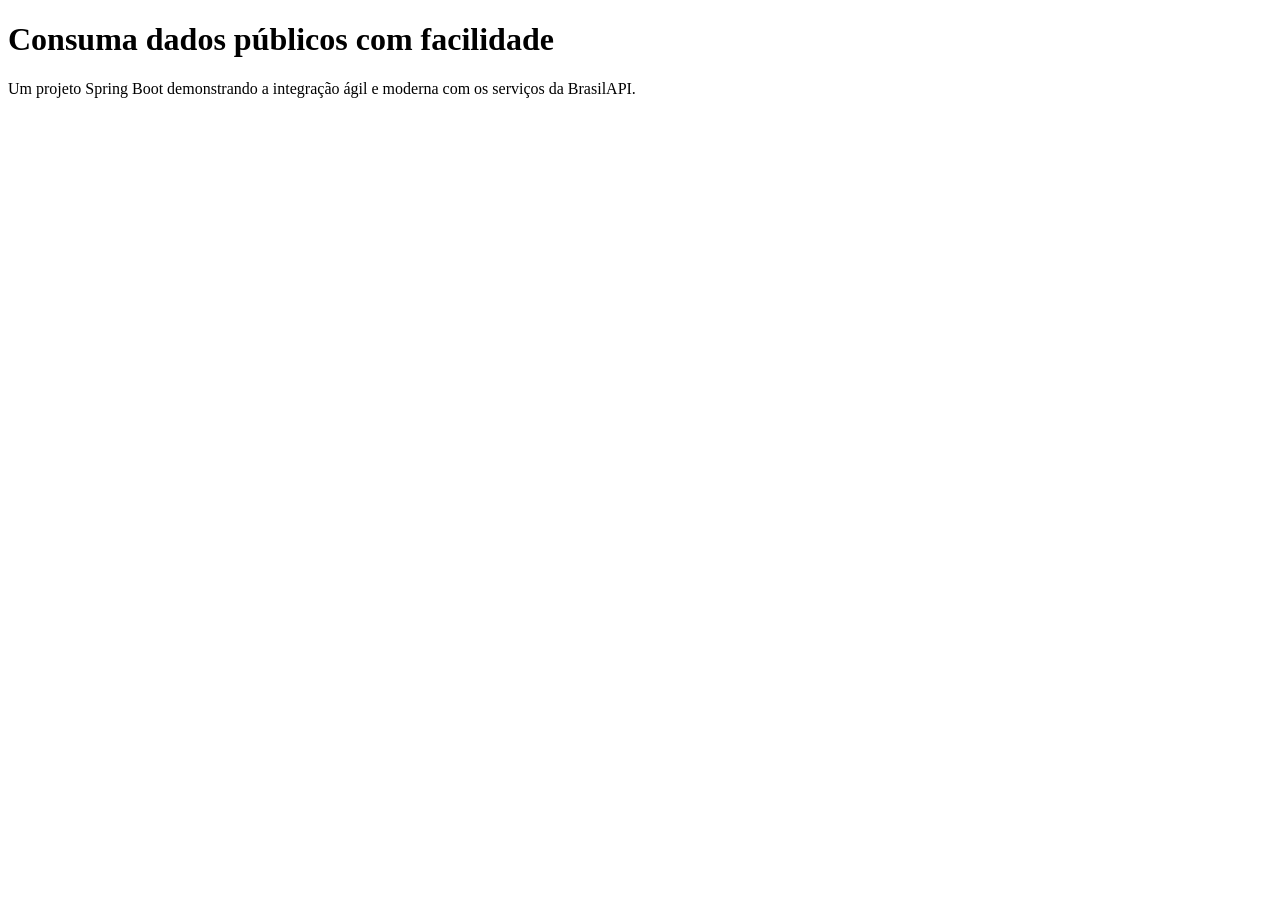
<file: src/main/resources/templates/index.html>
<!doctype html>
<html xmlns:th="http://www.thymeleaf.org">
<head th:replace="~{layout :: header('API Brasil - Início')}"></head>
<body class="bg-slate-900 text-slate-200 min-h-screen flex flex-col">
    
    <div th:replace="~{layout :: navbar}"></div>

    <main class="flex-grow flex items-center justify-center">
        <div class="text-center px-6 py-12 max-w-3xl mx-auto">
            <h1 class="text-4xl md:text-6xl font-extrabold text-transparent bg-clip-text bg-gradient-to-r from-emerald-400 to-cyan-400 mb-6">
                Consuma dados públicos com facilidade
            </h1>
            
            <p class="text-lg md:text-xl text-slate-400 mb-10">
                Um projeto Spring Boot demonstrando a integração ágil e moderna com os serviços da BrasilAPI.
            </p>

        </div>
    </main>

</body>
</html>
</file>
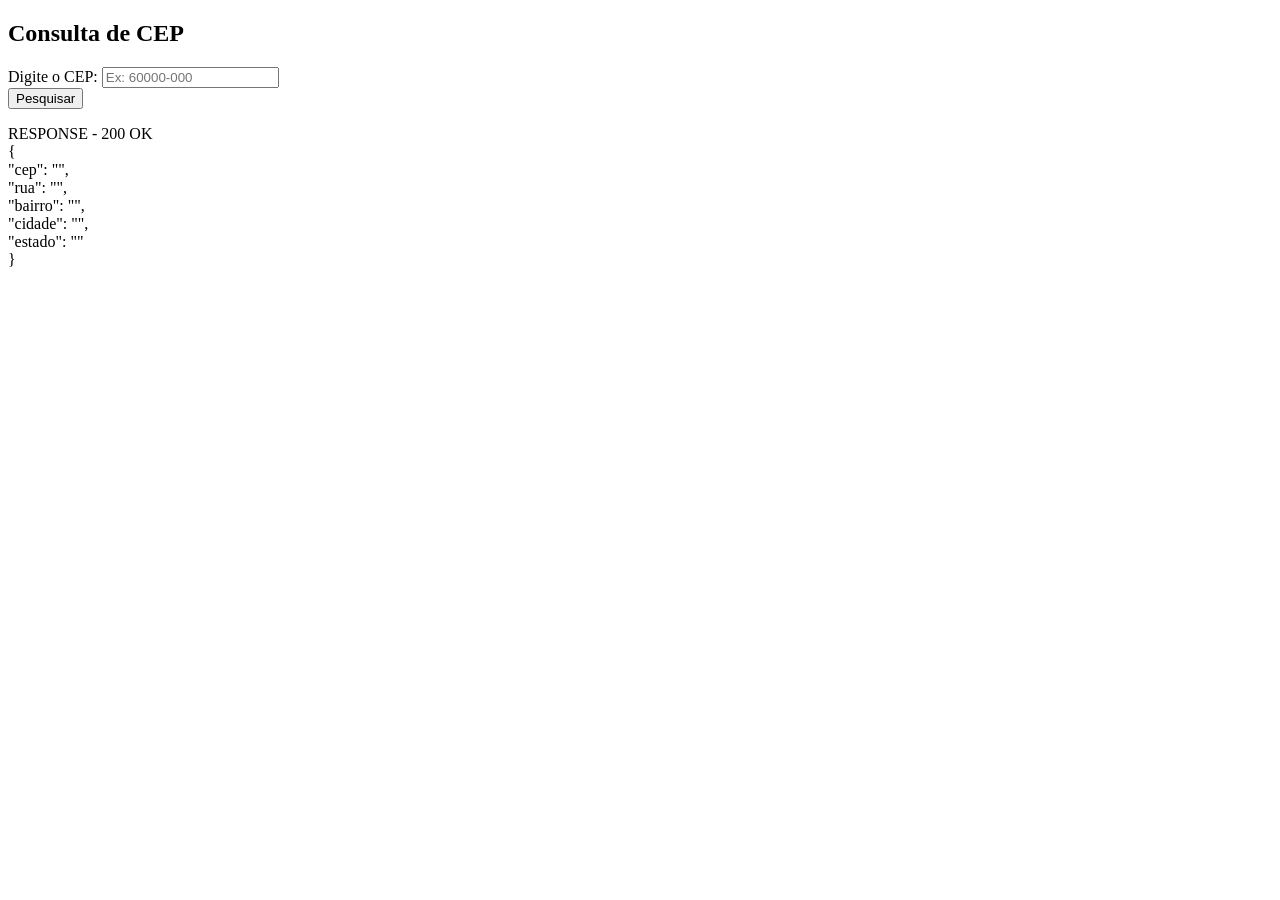
<file: src/main/resources/templates/busca-cep.html>
<!DOCTYPE html>
<html xmlns:th="http://www.thymeleaf.org">
<head th:replace="~{layout :: header('Busca de CEP')}">

</head>
<header>
    <div th:replace="~{layout :: navbar}"></div>
</header>
<body class="bg-slate-900 text-zinc-300 min-h-screen font-sans">
    <main class="w-full max-w-2xl mx-auto flex flex-col justify-center px-4" style="min-height: calc(100vh - 80px);">
        <h2 class="text-3xl font-bold text-white mb-8">Consulta de CEP</h2>
        <form action="/consulta-cep/buscar" method="get" id="cepForm" class="bg-slate-800 p-6 rounded-2xl border border-slate-700 shadow-sm flex-col md:flex-row">

            <div class="mb-4">
                <label for="cep" class="block text-sm font-medium text-slate-400 mb-2">Digite o CEP:</label>
                <input type="text" id="cep" name="cep" placeholder="Ex: 60000-000" required
                       class="w-full bg-slate-900 border border-slate-700 rounded-lg px-4 py-3 text-slate-200 placeholder-slate-500 focus:outline-none focus:border-indigo-500 focus:ring-1 focus:ring-indigo-500 transition-colors w-full md:w-auto"/>
            </div>

            <button type="submit"
                    class="w-full bg-indigo-600 hover:bg-indigo-500 text-white font-medium rounded-lg px-4 py-3 transition-colors shadow-lg shadow-indigo-500/30 w-full md:w-auto">
                Pesquisar
            </button>
        </form>

        <p class="m-2 text-red-600" th:if="${erro}" th:text="${erro}"></p>

        <div class="mt-8 bg-slate-950 border border-slate-800 p-6 rounded-xl shadow-2xl font-mono text-sm backdrop-blur-md overflow-x-auto overflow-y-hidden" th:if="${resultadoCep}">
            <div class="flex items-center justify-between mb-4 border-b border-slate-800 pb-3">
                <div class="flex gap-2">
                    <div class="w-3 h-3 rounded-full bg-red-500/80"></div>
                    <div class="w-3 h-3 rounded-full bg-yellow-500/80"></div>
                    <div class="w-3 h-3 rounded-full bg-green-500/80"></div>
                </div>
                <span class="text-slate-500 text-xs font-semibold tracking-wider">RESPONSE - 200 OK</span>
            </div>

            <div class="text-slate-300 leading-relaxed">
                <span class="text-slate-500">{</span>
                <div class="ml-6">
                    <div><span class="text-cyan-400">"cep"</span><span class="text-slate-400">: </span><span class="text-emerald-400">"<span th:text="${resultadoCep.cepFormatado}"></span>"</span><span class="text-slate-500">,</span></div>
                    <div><span class="text-cyan-400">"rua"</span><span class="text-slate-400">: </span><span class="text-emerald-400">"<span th:text="${resultadoCep.street}"></span>"</span><span class="text-slate-500">,</span></div>
                    <div><span class="text-cyan-400">"bairro"</span><span class="text-slate-400">: </span><span class="text-emerald-400">"<span th:text="${resultadoCep.neighborhood}"></span>"</span><span class="text-slate-500">,</span></div>
                    <div><span class="text-cyan-400">"cidade"</span><span class="text-slate-400">: </span><span class="text-emerald-400">"<span th:text="${resultadoCep.city}"></span>"</span><span class="text-slate-500">,</span></div>
                    <div><span class="text-cyan-400">"estado"</span><span class="text-slate-400">: </span><span class="text-emerald-400">"<span th:text="${resultadoCep.state}"></span>"</span></div>
                </div>
                <span class="text-slate-500">}</span>
            </div>
        </div>
    </main>
</body>
</html>
</file>
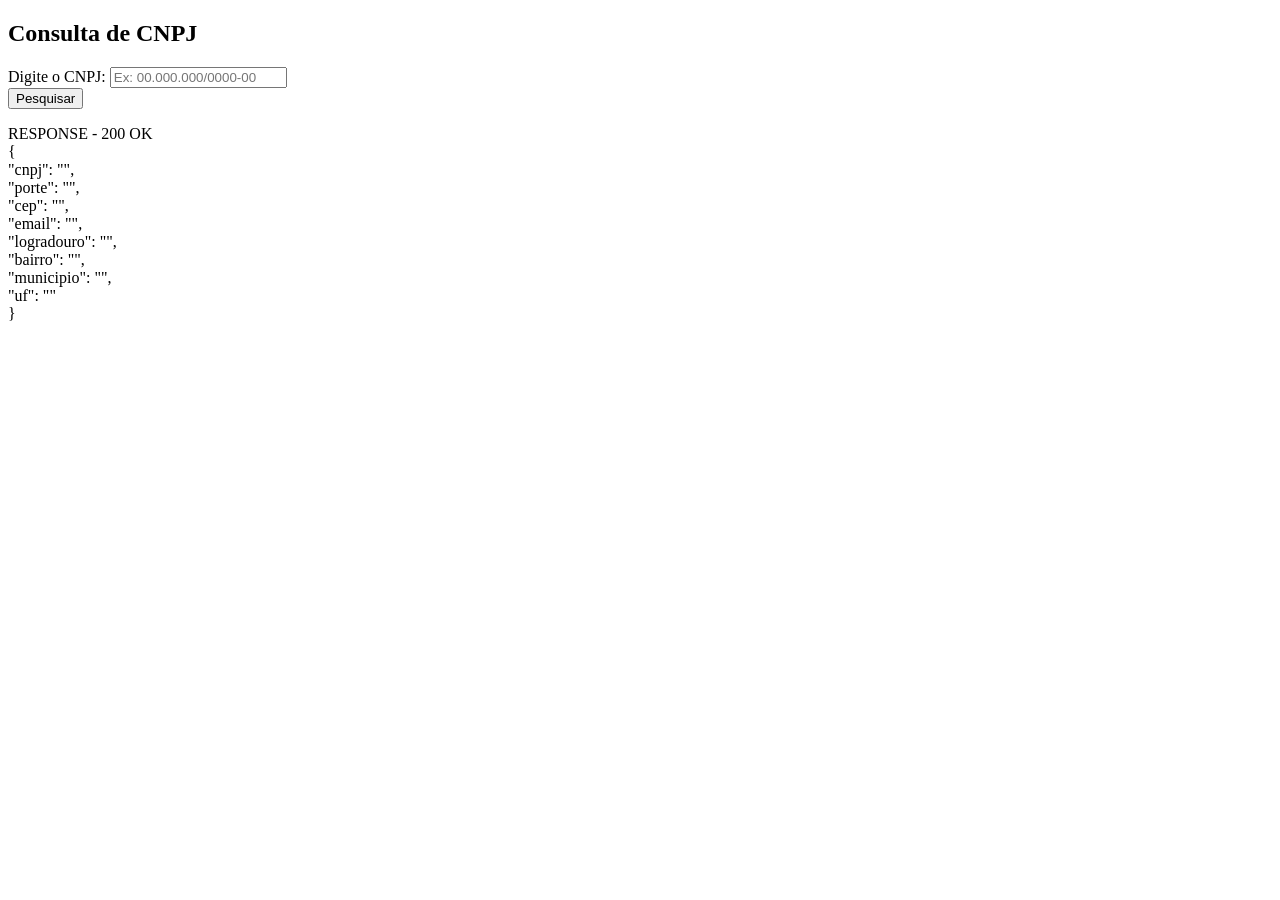
<file: src/main/resources/templates/busca-cnpj.html>
<!DOCTYPE html>
<html xmlns:th="http://www.thymeleaf.org">
<head th:replace="~{layout :: header('Busca de CNPJ')}">
</head>
<header>
    <div th:replace="~{layout :: navbar}"></div>
</header>
<body class="bg-slate-900 text-zinc-300 min-h-screen font-sans">
    <main class="w-full max-w-2xl mx-auto flex flex-col justify-center px-4" style="min-height: calc(100vh - 80px);">
        <h2 class="text-3xl font-bold text-white mb-8">Consulta de CNPJ</h2>

        <form action="/consulta-cnpj/buscar" method="get" id="cnpjForm" class="bg-slate-800 p-6 rounded-2xl border border-slate-700 shadow-sm flex-col md:flex-row">

            <div class="mb-4">
                <label for="cnpj" class="block text-sm font-medium text-slate-400 mb-2">Digite o CNPJ:</label>

                <input type="text" id="cnpj" name="cnpj" placeholder="Ex: 00.000.000/0000-00" required
                       class="w-full bg-slate-900 border border-slate-700 rounded-lg px-4 py-3 text-slate-200 placeholder-slate-500 focus:outline-none focus:border-indigo-500 focus:ring-1 focus:ring-indigo-500 transition-colors w-full md:w-auto"/>
            </div>

            <button type="submit"
                    class="w-full bg-indigo-600 hover:bg-indigo-500 text-white font-medium rounded-lg px-4 py-3 transition-colors shadow-lg shadow-indigo-500/30 w-full md:w-auto">
                Pesquisar
            </button>
        </form>

        <p class="m-2 text-red-600 " th:if="${erro}" th:text="${erro}"></p>

        <div class="mt-8 bg-slate-950 border border-slate-800 p-6 rounded-xl shadow-2xl font-mono text-sm backdrop-blur-md overflow-x-auto overflow-y-hidden" th:if="${resultadoCnpj}">
            <div class="flex items-center justify-between mb-4 border-b border-slate-800 pb-3">
                <div class="flex gap-2">
                    <div class="w-3 h-3 rounded-full bg-red-500/80"></div>
                    <div class="w-3 h-3 rounded-full bg-yellow-500/80"></div>
                    <div class="w-3 h-3 rounded-full bg-green-500/80"></div>
                </div>
                <span class="text-slate-500 text-xs font-semibold tracking-wider">RESPONSE - 200 OK</span>
            </div>
            <div class="text-slate-300 leading-relaxed">
                <span class="text-slate-500">{</span>
                <div class="ml-6">
                    <div><span class="text-cyan-400">"cnpj"</span><span class="text-slate-400">: </span><span class="text-emerald-400">"<span th:text="${resultadoCnpj.cnpjFormatado}"></span>"</span><span class="text-slate-500">,</span></div>
                    <div><span class="text-cyan-400">"porte"</span><span class="text-slate-400">: </span><span class="text-emerald-400">"<span th:text="${resultadoCnpj.porte ?: 'NÃO INFORMADO'}"></span>"</span><span class="text-slate-500">,</span></div>
                    <div><span class="text-cyan-400">"cep"</span><span class="text-slate-400">: </span><span class="text-emerald-400">"<span th:text="${resultadoCnpj.cepFormatado}"></span>"</span><span class="text-slate-500">,</span></div>
                    <div><span class="text-cyan-400">"email"</span><span class="text-slate-400">: </span><span class="text-emerald-400">"<span th:text="${resultadoCnpj.email ?: 'NÃO INFORMADO'}"></span>"</span><span class="text-slate-500">,</span></div>
                    <div><span class="text-cyan-400">"logradouro"</span><span class="text-slate-400">: </span><span class="text-emerald-400">"<span th:text="${#strings.length(resultadoCnpj.logradouro) > 1 ? resultadoCnpj.logradouro : 'NÃO INFORMADO'}"></span>"</span><span class="text-slate-500">,</span></div>
                    <div><span class="text-cyan-400">"bairro"</span><span class="text-slate-400">: </span><span class="text-emerald-400">"<span th:text="${resultadoCnpj.bairro}"></span>"</span><span class="text-slate-500">,</span></div>
                    <div><span class="text-cyan-400">"municipio"</span><span class="text-slate-400">: </span><span class="text-emerald-400">"<span th:text="${resultadoCnpj.municipio}"></span>"</span><span class="text-slate-500">,</span></div>
                    <div><span class="text-cyan-400">"uf"</span><span class="text-slate-400">: </span><span class="text-emerald-400">"<span th:text="${resultadoCnpj.uf}"></span>"</span></div>
                </div>
                <span class="text-slate-500">}</span>
            </div>
        </div>
    </main>
</body>
</html>
</file>
